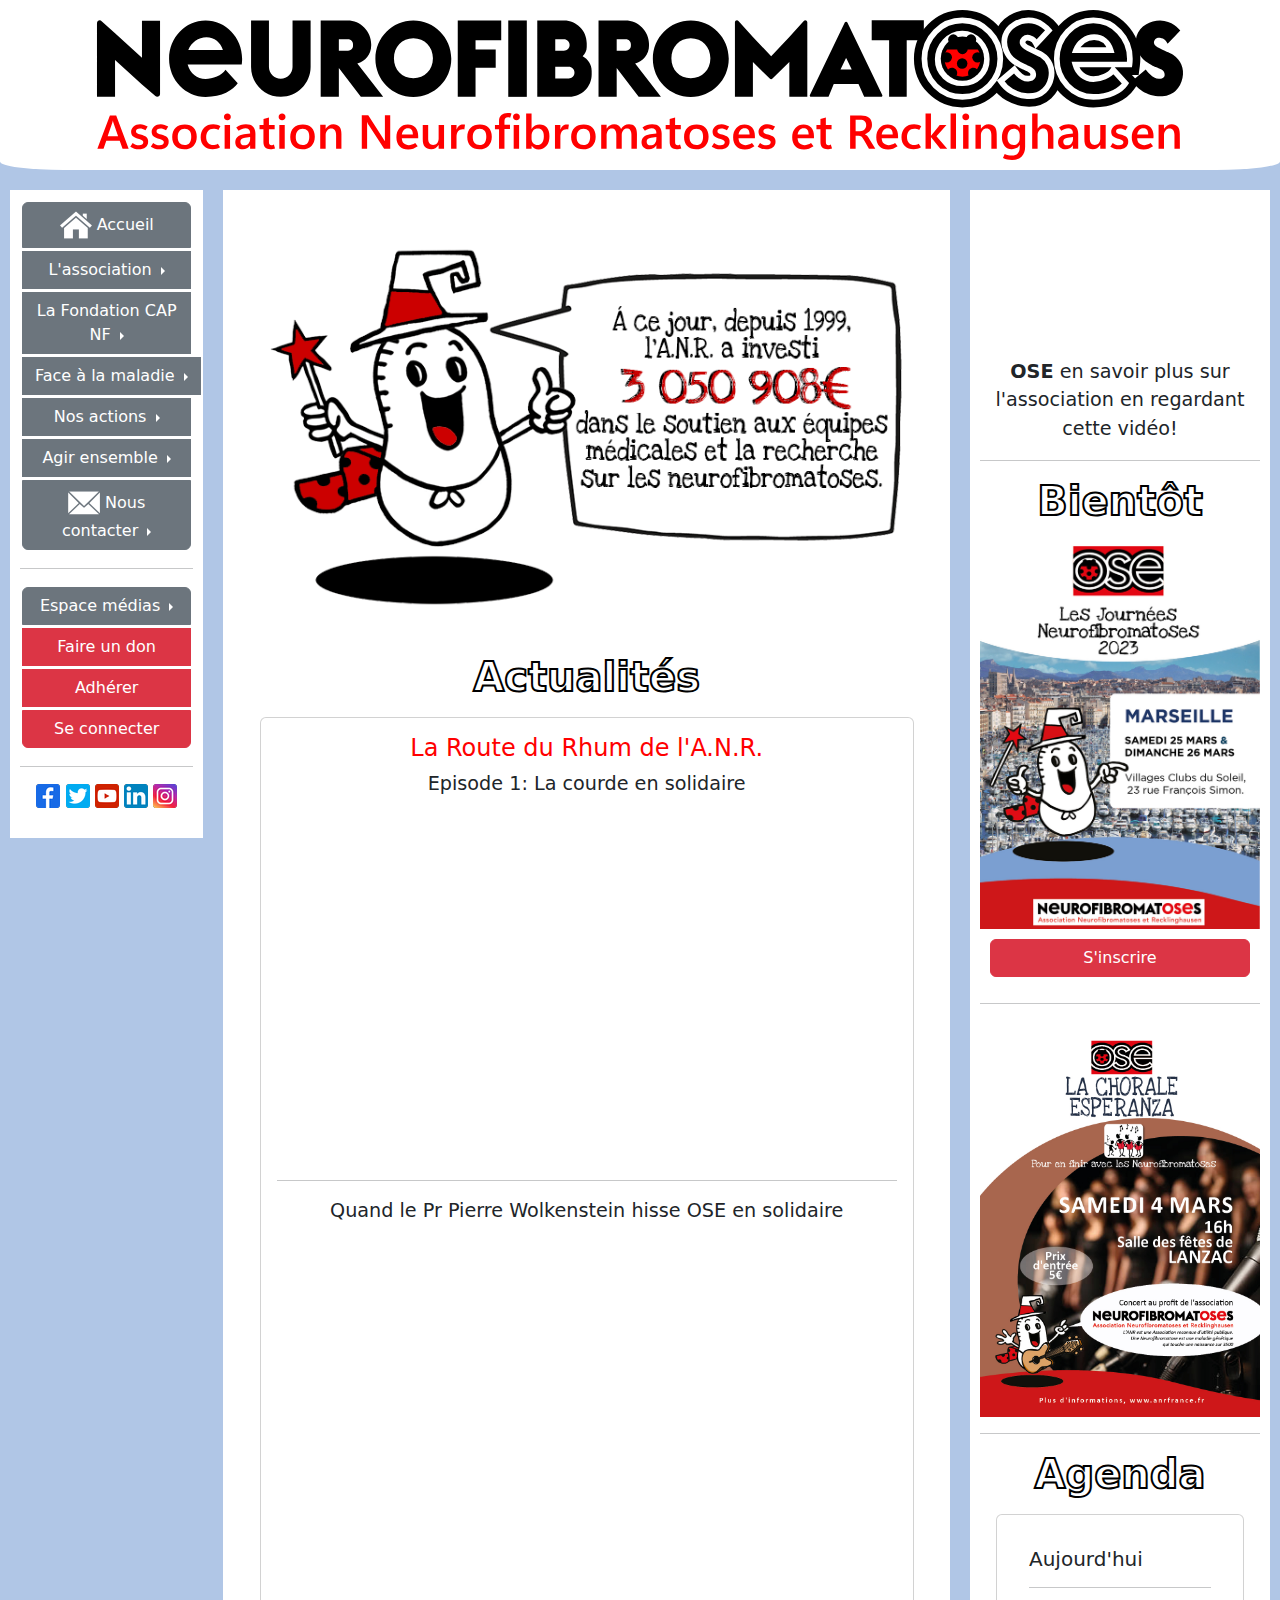
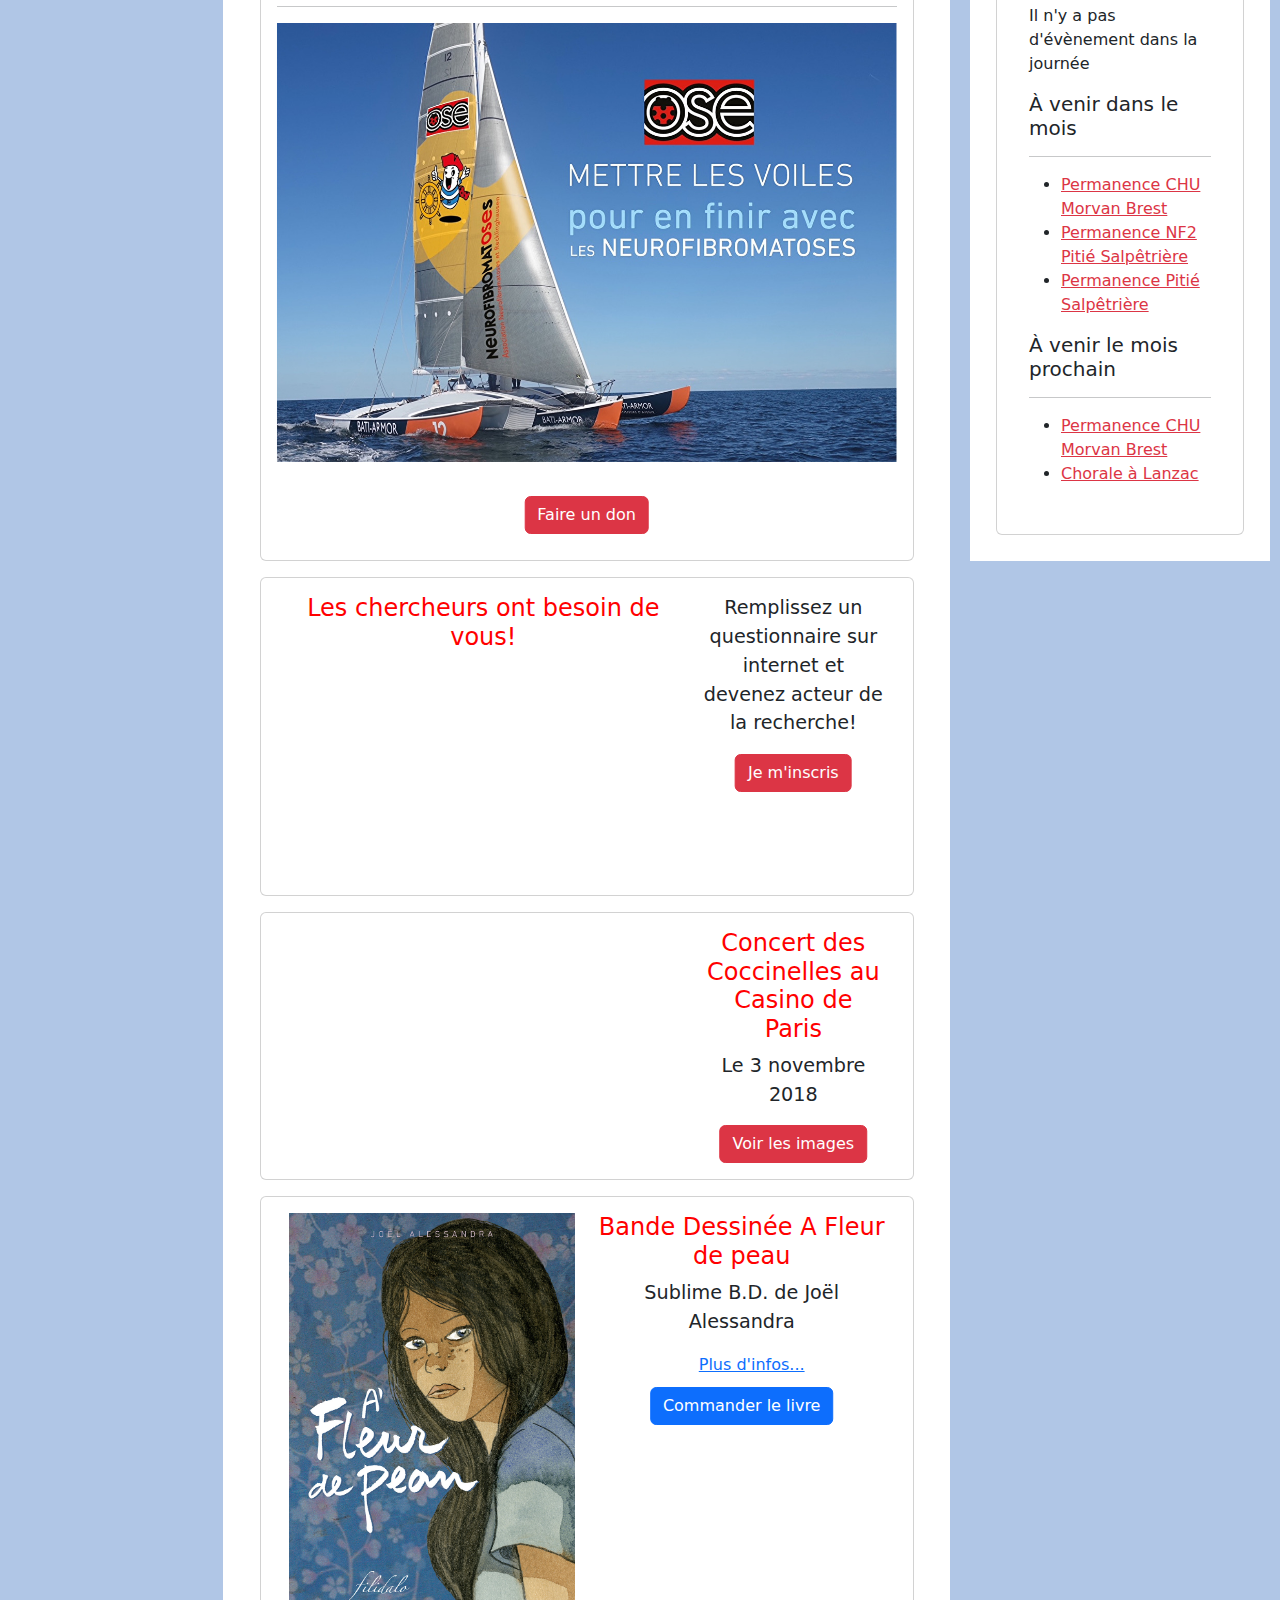
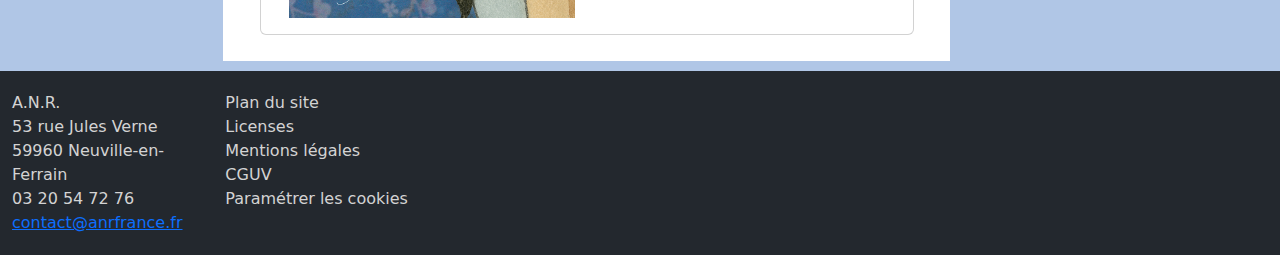
<file: index.html>
<!DOCTYPE html>
<html lang="fr">

<head>
	<meta charset="utf-8">
	<title>Association Neurofibromatoses et Recklinghausen</title>
	<meta name="description" content=
        "L'Association Neurofibromatoses et Recklinghausen (A.N.R.) est née en 1986, 
        créée par des familles touchées par la maladie. 
        Elle a pour but de soutenir les malades, leurs familles et la recherche médicale">
    <link href="bootstrap-5.3.0-alpha1-dist/css/bootstrap.min.css" rel="stylesheet">
	<link rel="stylesheet" type="text/css" href="style.css">
</head>

<body>

	<header class="container-fluid">
		<div class="row justify-content-center">
			<div class="col headerstyle"><img src="graphics/Logo.svg" id="logo"></img></div>
		</div>
	</header>

	<div class="container-fluid">
		<div class="row">
			<div class="col-1 d-none d-xxl-flex"></div>

			<!-- NAVIGATION -->
			<nav class="col-xl-2 colstyle" data-bs-theme="dark">
				<!-- SMALL SCREENS -->
			<div>
			<button class="btn btn-secondary d-xl-none" style="width: 100%;" type="button" 
			data-bs-toggle="offcanvas" data-bs-target="#offcanvasMenu" aria-controls="offcanvasMenu">
				<img src="/graphics/menu-button-of-three-horizontal-lines.png" width="25px" alt="Menu">
			</button>

			<div class="offcanvas offcanvas-start" data-bs-scroll="true" tabindex="-1" 
			id="offcanvasMenu" aria-labelledby="offcanvasMenuLabel">
				<div class="offcanvas-header">
					<h5 class="offcanvas-title" id="offcanvasMenuLabel">Menu</h5>
					<button type="button" class="btn-close" data-bs-dismiss="offcanvas" 
					aria-label="Close"></button>
				</div>
				<div class="offcanvas-body">
					<!-- Première partie boutons navigation -->
					<div class="btn-group-vertical btn-block d-grid" role="group" 
					aria-label="Vertical button group">

						<div class="btn-group" role="group">
							<button class="btn btn-dark" type="button" href="index.html">
								<img src="graphics/home_icon.png">
								Accueil
							</button>
						</div>

						<div class="btn-group dropdown" role="group"> <!-- Bouton L'association -->
							<button class="btn btn-dark dropdown-toggle" type="button" 
							data-bs-toggle="dropdown" aria-expanded="false">
								L'association
							</button>
							<ul class="dropdown-menu">
								<li><a class="dropdown-item" 
								href="quisommesnous.html">
									Qui sommes-nous?
								</a></li>
								<li><a class="dropdown-item" href="#">Notre équipe</a></li>
								<li><a class="dropdown-item" href="#">Status</a></li>
								<li><a class="dropdown-item" href="#">Rapports financiers</a></li>
								<li><a class="dropdown-item" href="#">Rapports d'activité</a></li>
								<li><a class="dropdown-item" href="#">Revue de presse</a></li>
							</ul>
						</div>

						<div class="btn-group dropdown" role="group"> <!-- Bouton La Fondation CAP NF -->
							<button class="btn btn-dark dropdown-toggle text-wrap" type="button" 
							data-bs-toggle="dropdown" aria-expanded="false">
								La Fondation CAP NF
							</button>
							<ul class="dropdown-menu">
								<li><a class="dropdown-item" href="#">La Fondation</a></li>
								<li><a class="dropdown-item" href="#">Compte-rendu Comité Exécutif</a></li>
							</ul>
						</div>

						<div class="btn-group dropdown" role="group"> <!-- Bouton Face à la maladie -->
							<button class="btn btn-dark dropdown-toggle" type="button" 
							data-bs-toggle="dropdown" aria-expanded="false">
								Face à la maladie
							</button>
							<ul class="dropdown-menu">
								<li><a class="dropdown-item" href="#">NF 1</a></li>
								<li><a class="dropdown-item" href="#">NF 2</a></li>
								<li><a class="dropdown-item" href="#">Syndrome de Légius</a></li>
								<li><a class="dropdown-item" href="#">Schwannomatose</a></li>
							</ul>
						</div>

						<div class="btn-group dropdown" role="group"> <!-- Bouton Nos actions -->
							<button class="btn btn-dark dropdown-toggle" type="button" 
							data-bs-toggle="dropdown" aria-expanded="false">
								Nos actions
							</button>
							<ul class="dropdown-menu">
								<li><a class="dropdown-item" href="#">La recherche</a></li>
								<li><a class="dropdown-item" href="#">L'échange</a></li>
								<li><a class="dropdown-item" href="#">L'information</a></li>
							</ul>
						</div>

						<div class="btn-group dropdown" role="group"> <!-- Bouton Agir ensemble -->
							<button class="btn btn-dark dropdown-toggle" type="button" 
							data-bs-toggle="dropdown" aria-expanded="false">
								Agir ensemble
							</button>
							<ul class="dropdown-menu">
								<li><a class="dropdown-item" href="#">Les manifestations</a></li>
								<li><a class="dropdown-item" href="#">M.D.R. Expo</a></li>
								<li><a class="dropdown-item" href="#">Collecte de stylos</a></li>
								<li><a class="dropdown-item" href="#">À fleur de peau</a></li>
								<li><a class="dropdown-item" href="#">OSE avec ton commerçant</a></li>
								<li><a class="dropdown-item" href="#">Nous aider</a></li>
								<li><a class="dropdown-item" href="#">Contribuer</a></li>
								<li><a class="dropdown-item" href="#">Agenda</a></li>
								<li><a class="dropdown-item" href="#">Boutique</a></li>
								<li><a class="dropdown-item" href="#">Photos</a></li>
							</ul>
						</div>

						<div class="btn-group dropdown" role="group"> <!-- Bouton Nous contacter -->
							<button class="btn btn-dark dropdown-toggle text-wrap" type="button" 
							data-bs-toggle="dropdown" aria-expanded="false">
								<img src="graphics/mail_icon.png">
								Nous contacter
							</button>
							<ul class="dropdown-menu">
								<li><a class="dropdown-item" href="#">Nous contacter</a></li>
								<li><a class="dropdown-item" href="#">Collecte de stylos</a></li>
								<li><a class="dropdown-item" href="#">Près de chez vous</a></li>
								<li><a class="dropdown-item" href="#">Référent NF2</a></li>
								<li><a class="dropdown-item" href="#">Référent scolarité</a></li>
								<li><a class="dropdown-item" href="#">Référent scoliose</a></li>
								<li><a class="dropdown-item" href="#">Référent pseudarthrose</a></li>
								<li><a class="dropdown-item" href="#">Référent gliome voies optiques</a></li>
								<li><a class="dropdown-item" href="#">Coordinateurs</a></li>
							</ul>
						</div>

					</div>

					<hr>

					<!-- Deuxième partie boutons navigation -->
					<div class="btn-group-vertical btn-block d-grid" role="group" 
					aria-label="Vertical button group">

						<div class="btn-group dropdown" role="group"> <!-- Bouton Espace médias -->
							<button class="btn btn-dark dropdown-toggle" type="button" 
							data-bs-toggle="dropdown" aria-expanded="false">
								Espace médias
							</button>
							<ul class="dropdown-menu">
								<li><a class="dropdown-item" href="#">Parler de nous</a></li>
								<li><a class="dropdown-item" href="#">Parler des neurofibromatoses</a></li>
							</ul>
						</div>

						<div class="btn-group" role="group"> <!-- Bouton Faire un don -->
							<button class="btn btn-link" type="button">
								Faire un don
							</button>
						</div>

						<div class="btn-group" role="group"> <!-- Bouton Adhérer -->
							<button class="btn btn-link" type="button">
								Adhérer
							</button>
						</div>

						<div class="btn-group" role="group"> <!-- Bouton Se connecter -->
							<button class="btn btn-link" type="button">
								Se connecter
							</button>
						</div>

					</div>

					<hr>

					<!-- Troisième partie réseaux sociaux -->
					<div class="socialmediablock">
						<!-- Facebook -->
						<a href="https://www.facebook.com/Anrfrance/" data-bs-toggle="tooltip"
						data-bs-title="Facebook" type="button" class="socialmediabutton">
							<img src="graphics/social media/ico.facebook.24.color.png">
						</a>

						<!-- Twitter -->
						<a href="https://twitter.com/@ANR_FRANCE" data-bs-toggle="tooltip"
						data-bs-title="Twitter" type="button" class="socialmediabutton">
							<img src="graphics/social media/ico.twitter.24.color.png">
						</a>

						<!-- Youtube -->
						<a href="https://www.youtube.com/channel/UCUmfCQyPslrN73vPo24nqaA/featured"
						data-bs-toggle="tooltip" data-bs-title="YouTube" type="button" 
						class="socialmediabutton">
							<img src="graphics/social media/ico.youtube.24.color.png">
						</a>

						<!-- LinkedIn -->
						<a href="https://linkedin.com/company/association-neurofibromatoses-et-recklinghausen/"
						data-bs-toggle="tooltip" data-bs-title="LinkedIn" type="button" 
						class="socialmediabutton">
							<img src="graphics/social media/ico.linkedin.24.color.png">
						</a>

						<!-- Instagram -->
						<a href="https://instagram.com/anr_france" data-bs-toggle="tooltip"
						data-bs-title="Instagram" type="button" class="socialmediabutton">
							<img src="graphics/social media/ico.instagram.24.color.png">
						</a>
					</div>
				</div>
			</div>
			</div>

				<!-- LARGE SCREENS -->
			<div class="whitebackground d-none d-xl-block">

				<!-- Première partie boutons navigation -->
				<div class="btn-group-vertical btn-block d-none d-xl-block" role="group" 
				aria-label="Vertical button group">

				<div class="btn-group" role="group">
				<button class="btn btn-secondary" type="button" href="index.html">
					<img src="graphics/home_icon.png">
					Accueil
				</button>
				</div>

				<div class="btn-group dropend" role="group"> <!-- Bouton L'association -->
					<button class="btn btn-secondary dropdown-toggle" type="button" 
					data-bs-toggle="dropdown" aria-expanded="false">
						L'association
					</button>
					<ul class="dropdown-menu">
						<li><a class="dropdown-item" 
						href="quisommesnous.html">
							Qui sommes-nous?
						</a></li>
						<li><a class="dropdown-item" href="#">Notre équipe</a></li>
						<li><a class="dropdown-item" href="#">Status</a></li>
						<li><a class="dropdown-item" href="#">Rapports financiers</a></li>
						<li><a class="dropdown-item" href="#">Rapports d'activité</a></li>
						<li><a class="dropdown-item" href="#">Revue de presse</a></li>
					</ul>
				</div>

				<div class="btn-group dropend" role="group"> <!-- Bouton La Fondation CAP NF -->
					<button class="btn btn-secondary dropdown-toggle text-wrap" type="button" 
					data-bs-toggle="dropdown" aria-expanded="false">
						La Fondation CAP NF
					</button>
					<ul class="dropdown-menu">
						<li><a class="dropdown-item" href="#">La Fondation</a></li>
						<li><a class="dropdown-item" href="#">Compte-rendu Comité Exécutif</a></li>
					</ul>
				</div>

				<div class="btn-group dropend" role="group"> <!-- Bouton Face à la maladie -->
					<button class="btn btn-secondary dropdown-toggle" type="button" 
					data-bs-toggle="dropdown" aria-expanded="false">
						Face à la maladie
					</button>
					<ul class="dropdown-menu">
						<li><a class="dropdown-item" href="#">NF 1</a></li>
						<li><a class="dropdown-item" href="#">NF 2</a></li>
						<li><a class="dropdown-item" href="#">Syndrome de Légius</a></li>
						<li><a class="dropdown-item" href="#">Schwannomatose</a></li>
					</ul>
				</div>

				<div class="btn-group dropend" role="group"> <!-- Bouton Nos actions -->
					<button class="btn btn-secondary dropdown-toggle" type="button" 
					data-bs-toggle="dropdown" aria-expanded="false">
						Nos actions
					</button>
					<ul class="dropdown-menu">
						<li><a class="dropdown-item" href="#">La recherche</a></li>
						<li><a class="dropdown-item" href="#">L'échange</a></li>
						<li><a class="dropdown-item" href="#">L'information</a></li>
					</ul>
				</div>

				<div class="btn-group dropend" role="group"> <!-- Bouton Agir ensemble -->
					<button class="btn btn-secondary dropdown-toggle" type="button" 
					data-bs-toggle="dropdown" aria-expanded="false">
						Agir ensemble
					</button>
					<ul class="dropdown-menu">
						<li><a class="dropdown-item" href="#">Les manifestations</a></li>
						<li><a class="dropdown-item" href="#">M.D.R. Expo</a></li>
						<li><a class="dropdown-item" href="#">Collecte de stylos</a></li>
						<li><a class="dropdown-item" href="#">À fleur de peau</a></li>
						<li><a class="dropdown-item" href="#">OSE avec ton commerçant</a></li>
						<li><a class="dropdown-item" href="#">Nous aider</a></li>
						<li><a class="dropdown-item" href="#">Contribuer</a></li>
						<li><a class="dropdown-item" href="#">Agenda</a></li>
						<li><a class="dropdown-item" href="#">Boutique</a></li>
						<li><a class="dropdown-item" href="#">Photos</a></li>
					</ul>
				</div>

				<div class="btn-group dropend" role="group"> <!-- Bouton Nous contacter -->
					<button class="btn btn-secondary dropdown-toggle text-wrap" type="button" 
					data-bs-toggle="dropdown" aria-expanded="false">
						<img src="graphics/mail_icon.png">
						Nous contacter
					</button>
					<ul class="dropdown-menu">
						<li><a class="dropdown-item" href="#">Nous contacter</a></li>
						<li><a class="dropdown-item" href="#">Collecte de stylos</a></li>
						<li><a class="dropdown-item" href="#">Près de chez vous</a></li>
						<li><a class="dropdown-item" href="#">Référent NF2</a></li>
						<li><a class="dropdown-item" href="#">Référent scolarité</a></li>
						<li><a class="dropdown-item" href="#">Référent scoliose</a></li>
						<li><a class="dropdown-item" href="#">Référent pseudarthrose</a></li>
						<li><a class="dropdown-item" href="#">Référent gliome voies optiques</a></li>
						<li><a class="dropdown-item" href="#">Coordinateurs</a></li>
					</ul>
				</div>

				</div>

				<hr class="d-none d-xl-block">

				<!-- Deuxième partie boutons navigation -->
				<div class="btn-group-vertical btn-block d-none d-xl-block" role="group" 
				aria-label="Vertical button group">

				<div class="btn-group dropend" role="group"> <!-- Bouton Espace médias -->
					<button class="btn btn-secondary dropdown-toggle" type="button" 
					data-bs-toggle="dropdown" aria-expanded="false">
						Espace médias
					</button>
					<ul class="dropdown-menu">
						<li><a class="dropdown-item" href="#">Parler de nous</a></li>
						<li><a class="dropdown-item" href="#">Parler des neurofibromatoses</a></li>
					</ul>
				</div>

				<div class="btn-group" role="group"> <!-- Bouton Faire un don -->
					<button class="btn btn-danger" type="button">
						Faire un don
					</button>
				</div>

				<div class="btn-group" role="group"> <!-- Bouton Adhérer -->
					<button class="btn btn-danger" type="button">
						Adhérer
					</button>
				</div>

				<div class="btn-group" role="group"> <!-- Bouton Se connecter -->
					<button class="btn btn-danger" type="button">
						Se connecter
					</button>
				</div>

				</div>

				<hr class="d-none d-xl-block">

				<!-- Troisième partie réseaux sociaux -->
				<div class="socialmediablock d-none d-xl-block">
					<!-- Facebook -->
					<a href="https://www.facebook.com/Anrfrance/" data-bs-toggle="tooltip"
					data-bs-title="Facebook" type="button" class="socialmediabutton">
						<img src="graphics/social media/ico.facebook.24.color.png">
					</a>

					<!-- Twitter -->
					<a href="https://twitter.com/@ANR_FRANCE" data-bs-toggle="tooltip"
					data-bs-title="Twitter" type="button" class="socialmediabutton">
						<img src="graphics/social media/ico.twitter.24.color.png">
					</a>

					<!-- Youtube -->
					<a href="https://www.youtube.com/channel/UCUmfCQyPslrN73vPo24nqaA/featured"
					data-bs-toggle="tooltip" data-bs-title="YouTube" type="button" 
					class="socialmediabutton">
						<img src="graphics/social media/ico.youtube.24.color.png">
					</a>

					<!-- LinkedIn -->
					<a href="https://linkedin.com/company/association-neurofibromatoses-et-recklinghausen/"
					data-bs-toggle="tooltip" data-bs-title="LinkedIn" type="button" 
					class="socialmediabutton">
						<img src="graphics/social media/ico.linkedin.24.color.png">
					</a>

					<!-- Instagram -->
					<a href="https://instagram.com/anr_france" data-bs-toggle="tooltip"
					data-bs-title="Instagram" type="button" class="socialmediabutton">
						<img src="graphics/social media/ico.instagram.24.color.png">
					</a>
				</div>

			</div>
			</nav>

			<!-- MAIN -->
			<main role="main" class="col-md colstyle">

				<div class="main-col whitebackground">
					<img src="graphics/SommeRecherche2022.png" alt="Petit personnage souriant qui 
					dit dans une bulle 'A ce jour, depuis 1999, l'A.N.R. a investi 3 050 908€ dans 
					le soutien aux équipes médicales et la recherche sur les neurofibromatoses'" 
					width="100%" class="position-relative start-50 translate-middle-x">

					<h1 class="main-h1">Actualités</h1>

					<div class="card">
					<h2>La Route du Rhum de l'A.N.R.</h2>
					<p>Episode 1: La courde en solidaire</p>
					<div class="responsive-video-container">
						<iframe width="60%" height="315" src="https://www.youtube.com/embed/akAG1SOwz-g" 
						title="YouTube video player" frameborder="0" allow="accelerometer; autoplay; 
						clipboard-write; encrypted-media; gyroscope; picture-in-picture; web-share" 
						allowfullscreen class="responsive-video"></iframe>
					</div>
					<hr>
					<p>Quand le Pr Pierre Wolkenstein hisse OSE en solidaire</p>
					<div class="responsive-video-container">
						<iframe width="60%" height="315" src="https://www.youtube.com/embed/c5XgU9i1aQA" 
						title="YouTube video player" frameborder="0" allow="accelerometer; autoplay; 
						clipboard-write; encrypted-media; gyroscope; picture-in-picture; web-share" 
						allowfullscreen class="responsive-video"></iframe>
					</div>
					<hr>
					<img src="graphics/OseVoiles.jpg" alt="Un voilier aux couleurs de l'association
					avec à côté l'inscription OSE mettre les voiles pour en finir avec les 
					neurofibromatoses" width="100%" 
					class="position-relative start-50 translate-middle-x">
					<br>
					<div class="button-container">
						<button class="btn btn-danger position-relative start-50 translate-middle-x">
							Faire un don
						</button>
					</div>
					</div>

					<div class="card">
					<div class="container-fluid">
						<div class="row">
							<div class="col">
								<h2>Les chercheurs ont besoin de vous!</h2>
								<div class="responsive-video-container">
									<iframe width="560" height="315" 
									src="https://www.youtube.com/embed/55wX6RMhbVk" 
									title="YouTube video player" frameborder="0" 
									allow="accelerometer; autoplay; clipboard-write; 
									encrypted-media; gyroscope; picture-in-picture; web-share" 
									allowfullscreen class="responsive-video"></iframe>
								</div>
							</div>
							<div class="col-sm-4">
								<p>
									Remplissez un questionnaire sur internet et devenez acteur de la 
									recherche!
								</p>
								<button class="btn btn-danger 
								position-relative start-50 translate-middle-x">
									Je m'inscris
								</button>
							</div>
						</div>
					</div>
					</div>

					<div class="card">
					<div class="container-fluid">
						<div class="row">
							<div class="col">
								<div class="responsive-video-container">
									<iframe width="560" height="315" 
									src="https://www.youtube.com/embed/MKAFHUemMA4" 
									title="YouTube video player" frameborder="0" 
									allow="accelerometer; autoplay; clipboard-write; 
									encrypted-media; gyroscope; picture-in-picture; web-share" 
									allowfullscreen class="responsive-video"></iframe>
								</div>
							</div>
							<div class="col-sm-4">
								<h2>Concert des Coccinelles au Casino de Paris</h2>
								<p>Le 3 novembre 2018</p>
								<button class="btn btn-danger 
								position-relative start-50 translate-middle-x">
									Voir les images
								</button>
							</div>
						</div>
					</div>
					</div>

					<div class="card">
					<div class="container-fluid">
						<div class="row">
							<div class="col">
								<img src="graphics/couvFleur.jpg" 
								alt="Couverture de la bande dessinée A fleur de peau" width="100%">
							</div>
							<div class="col">
								<h2>Bande Dessinée A Fleur de peau</h2>
								<p>Sublime B.D. de Joël Alessandra</p>
								<a href="#" class="info-link">Plus d'infos...</a>
								<br>
								<div class="button-container">
									<button class="btn btn-primary 
									position-relative start-50 translate-middle-x">
										Commander le livre
									</button>
								</div>
							</div>
						</div>
					</div>
					</div>
				</div>

			</main>

			<!-- ASIDE -->
			<aside class="col-lg-3 colstyle">
				<div class="whitebackground">
				
				<div class="responsive-video-container">
					<iframe width="100%" height="300px" src="https://www.youtube.com/embed/uBJnXSZDf6E" 
					title="YouTube video player" frameborder="0" allow="accelerometer; autoplay; 
					clipboard-write; encrypted-media; gyroscope; picture-in-picture; web-share" 
					allowfullscreen class="responsive-video"></iframe>
				</div>
				<p><b>OSE</b> en savoir plus sur l'association en regardant cette vidéo!</p>
				<hr>
				<h1 class="main-h1">Bientôt</h1>
				<img src="graphics/Affiche_JourneesNF.jpg" alt="Affiche pour les Journées 
				Neurofibromatoses 2023, le Samedi 25 Mars et Dimanche 26 Mars aux Villages Clubs du 
				Soleil, 23 rue François Simon à Marseille" width="100%">
				<div class="button-container d-grid gap-2">
					<button class="btn btn-danger">
						S'inscrire
					</button>
				</div>
				<hr>
				<img src="graphics/Affiche_Chorale.jpg" alt="Affiche pour la chorale Esperanza au 
				profit de l'A.N.R., le Samedi 4 Mars à 16h dans la salle des fêtes de Lanzac. Le 
				prix d'entrée est de 5€" width="100%">
				<hr>
				<h1 class="main-h1">Agenda</h1>
				<div class="card" style="margin: 1rem;">
					<div class="card-body">
						<h5 class="card-title">Aujourd'hui</h5>
						<hr>
						<div class="card-text" style="text-align: start; margin-bottom: 1rem;">
							Il n'y a pas d'évènement dans la journée
						</div>
						<h5 class="card-title">À venir dans le mois</h5>
						<hr>
						<ul>
							<div> <!-- Permanence CHU Morvan Brest -->
							<li><a type="link" class="link-danger" 
							data-bs-toggle="modal" data-bs-target="#Modal1">
								Permanence CHU Morvan Brest
							</a></li>

							<div class="modal fade" id="Modal1" tabindex="-1" 
							aria-labelledby="exampleModalLabel" aria-hidden="true">
								<div class="modal-dialog modal-dialog-centered">
									<div class="modal-content">
										<div class="modal-header">
											<h1 class="modal-title fs-5" id="exampleModalLabel">
												Permanence CHU Morvan Brest
											</h1>
											<button type="button" class="btn-close" 
											data-bs-dismiss="modal" aria-label="Close"></button>
										</div>
										<div class="modal-body">
											05/02/2023
										</div>
									</div>
								</div>
							</div>
							</div>

							<div> <!-- Permanence NF2 Pitié Salpêtrière -->
								<li><a type="link" class="link-danger" 
								data-bs-toggle="modal" data-bs-target="#Modal2">
									Permanence NF2 Pitié Salpêtrière
								</a></li>
	
								<div class="modal fade" id="Modal2" tabindex="-1" 
								aria-labelledby="exampleModalLabel" aria-hidden="true">
									<div class="modal-dialog modal-dialog-centered">
										<div class="modal-content">
											<div class="modal-header">
												<h1 class="modal-title fs-5" id="exampleModalLabel">
													Permanence NF2 Pitié Salpêtrière
												</h1>
												<button type="button" class="btn-close" 
												data-bs-dismiss="modal" aria-label="Close"></button>
											</div>
											<div class="modal-body">
												10/02/2023
											</div>
										</div>
									</div>
								</div>
							</div>

							<div> <!-- Permanence Pitié Salpêtrière -->
								<li><a type="link" class="link-danger" 
								data-bs-toggle="modal" data-bs-target="#Modal3">
									Permanence Pitié Salpêtrière
								</a></li>
	
								<div class="modal fade" id="Modal3" tabindex="-1" 
								aria-labelledby="exampleModalLabel" aria-hidden="true">
									<div class="modal-dialog modal-dialog-centered">
										<div class="modal-content">
											<div class="modal-header">
												<h1 class="modal-title fs-5" id="exampleModalLabel">
													Permanence Pitié Salpêtrière
												</h1>
												<button type="button" class="btn-close" 
												data-bs-dismiss="modal" aria-label="Close"></button>
											</div>
											<div class="modal-body">
												14/02/2023
											</div>
										</div>
									</div>
								</div>
							</div>
						</ul>

						<h5 class="card-title">À venir le mois prochain</h5>
						<hr>
						<ul>
							<div> <!-- Permanence CHU Morvan Brest -->
								<li><a type="link" class="link-danger" 
								data-bs-toggle="modal" data-bs-target="#Modal4">
									Permanence CHU Morvan Brest
								</a></li>
	
								<div class="modal fade" id="Modal4" tabindex="-1" 
								aria-labelledby="exampleModalLabel" aria-hidden="true">
									<div class="modal-dialog modal-dialog-centered">
										<div class="modal-content">
											<div class="modal-header">
												<h1 class="modal-title fs-5" id="exampleModalLabel">
													Permanence CHU Morvan Brest
												</h1>
												<button type="button" class="btn-close" 
												data-bs-dismiss="modal" aria-label="Close"></button>
											</div>
											<div class="modal-body">
												02/03/2023
											</div>
										</div>
									</div>
								</div>
							</div>

							<div> <!-- Chorale à Lanzac -->
								<li><a type="link" class="link-danger" 
								data-bs-toggle="modal" data-bs-target="#Modal5">
									Chorale à Lanzac
								</a></li>
	
								<div class="modal fade" id="Modal5" tabindex="-1" 
								aria-labelledby="exampleModalLabel" aria-hidden="true">
									<div class="modal-dialog modal-dialog-centered">
										<div class="modal-content">
											<div class="modal-header">
												<h1 class="modal-title fs-5" id="exampleModalLabel">
													Chorale à Lanzac
												</h1>
												<button type="button" class="btn-close" 
												data-bs-dismiss="modal" aria-label="Close"></button>
											</div>
											<div class="modal-body">
												04/03/2023
											</div>
										</div>
									</div>
								</div>
							</div>
						</ul>
					</div>
				</div>
				

				</div>
			</aside>

			<div class="col-1 d-none d-xxl-flex"></div>
		</div>
	</div>

	<footer class="container-fluid">
		<div class="row">
			<adress class="col">
                A.N.R.<br>
                53 rue Jules Verne<br>
                59960 Neuville-en-Ferrain<br>
                03 20 54 72 76<br>
				<a href="mailto:contact@anrfrance.fr">contact@anrfrance.fr</a>
			</adress>
			<div class="col">
				Plan du site<br>
				Licenses<br>
				Mentions légales<br>
				CGUV<br>
				Paramétrer les cookies
			</div>
			<div class="col-md-8"></div>
		</div>
	</footer>

	<script src="https://cdn.jsdelivr.net/npm/bootstrap@5.3.0-alpha1/dist/js/bootstrap.bundle.min.js" 
	integrity="sha384-w76AqPfDkMBDXo30jS1Sgez6pr3x5MlQ1ZAGC+nuZB+EYdgRZgiwxhTBTkF7CXvN" 
	crossorigin="anonymous"></script>
	<script src="script.js"></script>

</body>
	
</html>
</file>
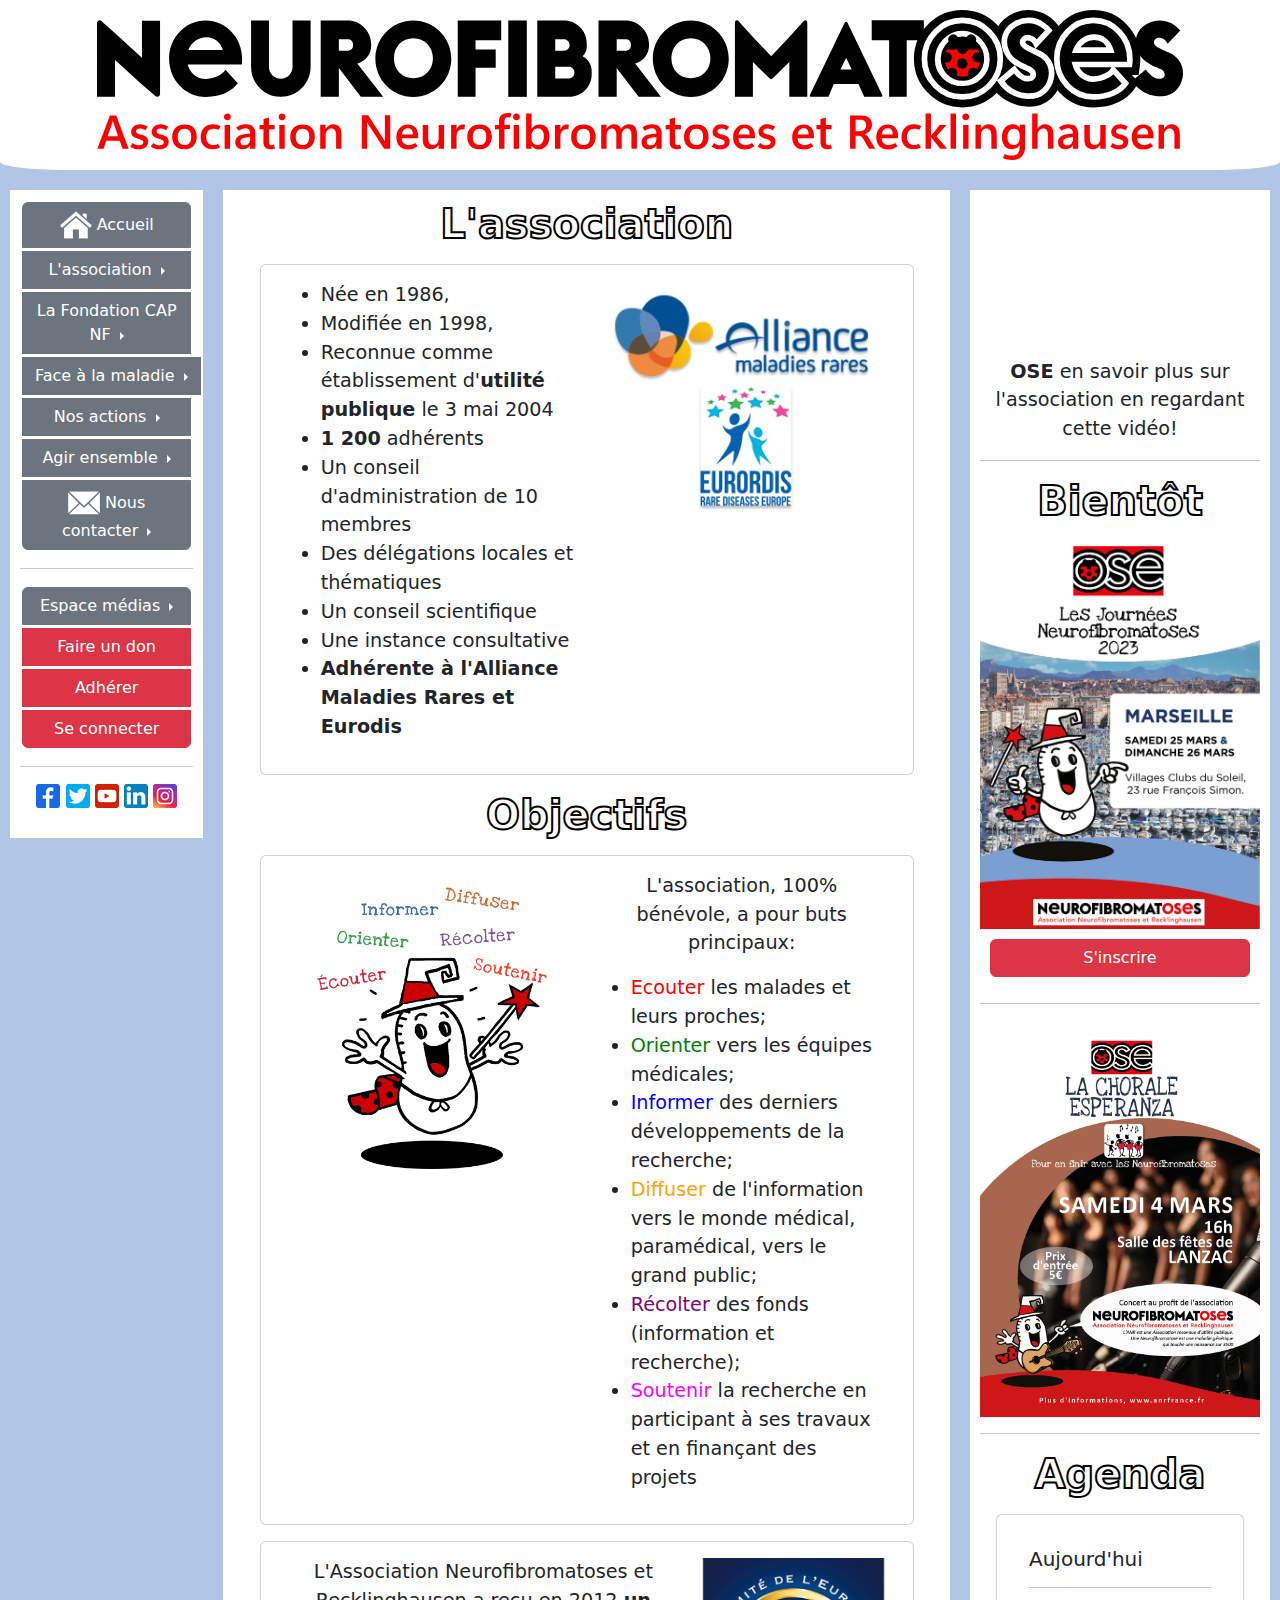
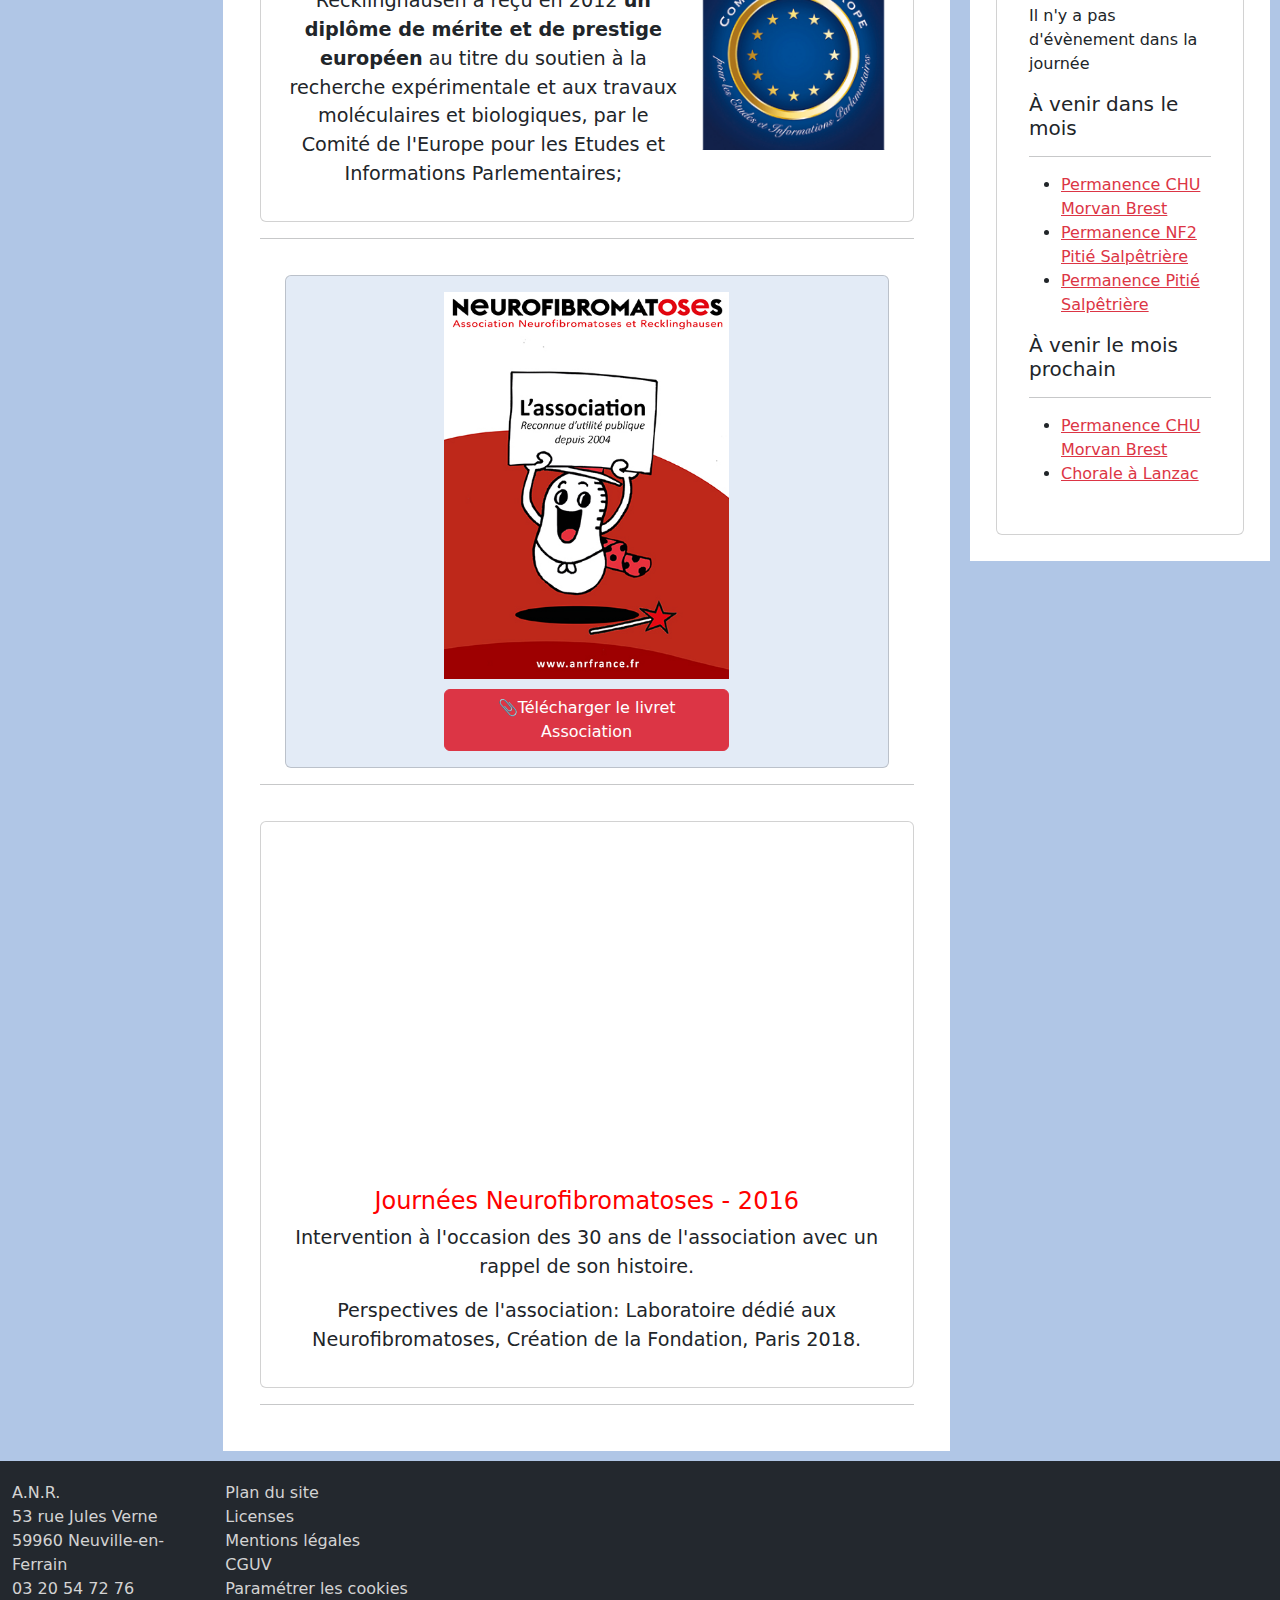
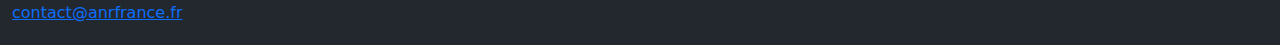
<file: quisommesnous.html>
<!DOCTYPE html>
<html lang="fr">

<head>
	<meta charset="utf-8">
	<title>Association Neurofibromatoses et Recklinghausen</title>
	<meta name="description" content=
        "L'Association Neurofibromatoses et Recklinghausen (A.N.R.) est née en 1986, 
        créée par des familles touchées par la maladie. 
        Elle a pour but de soutenir les malades, leurs familles et la recherche médicale">
    <link href="bootstrap-5.3.0-alpha1-dist/css/bootstrap.min.css" rel="stylesheet">
	<link rel="stylesheet" type="text/css" href="style.css">
</head>

<body>

	<header class="container-fluid">
		<div class="row justify-content-center">
			<div class="col headerstyle"><img src="graphics/Logo.svg" id="logo"></img></div>
		</div>
	</header>

	<div class="container-fluid">
		<div class="row">
			<div class="col-1 d-none d-xxl-flex"></div>

			<!-- NAVIGATION -->
			<nav class="col-xl-2 colstyle" data-bs-theme="dark">
				<!-- SMALL SCREENS -->
			<div>
			<button class="btn btn-secondary d-xl-none" style="width: 100%;" type="button" 
			data-bs-toggle="offcanvas" data-bs-target="#offcanvasMenu" aria-controls="offcanvasMenu">
				<img src="graphics/menu-button-of-three-horizontal-lines.png" width="25px" alt="Menu">
			</button>

			<div class="offcanvas offcanvas-start" data-bs-scroll="true" tabindex="-1" 
			id="offcanvasMenu" aria-labelledby="offcanvasMenuLabel">
				<div class="offcanvas-header">
					<h5 class="offcanvas-title" id="offcanvasMenuLabel">Menu</h5>
					<button type="button" class="btn-close" data-bs-dismiss="offcanvas" 
					aria-label="Close"></button>
				</div>
				<div class="offcanvas-body">
					<!-- Première partie boutons navigation -->
					<div class="btn-group-vertical btn-block d-grid" role="group" 
					aria-label="Vertical button group">

						<div class="btn-group" role="group">
							<button class="btn btn-dark" type="button" href="/index.html">
								<img src="graphics/home_icon.png">
								Accueil
							</button>
						</div>

						<div class="btn-group dropdown" role="group"> <!-- Bouton L'association -->
							<button class="btn btn-dark dropdown-toggle" type="button" 
							data-bs-toggle="dropdown" aria-expanded="false">
								L'association
							</button>
							<ul class="dropdown-menu">
								<li><a class="dropdown-item" 
								href="quisommesnous.html">
									Qui sommes-nous?
								</a></li>
								<li><a class="dropdown-item" href="#">Notre équipe</a></li>
								<li><a class="dropdown-item" href="#">Status</a></li>
								<li><a class="dropdown-item" href="#">Rapports financiers</a></li>
								<li><a class="dropdown-item" href="#">Rapports d'activité</a></li>
								<li><a class="dropdown-item" href="#">Revue de presse</a></li>
							</ul>
						</div>

						<div class="btn-group dropdown" role="group"> <!-- Bouton La Fondation CAP NF -->
							<button class="btn btn-dark dropdown-toggle text-wrap" type="button" 
							data-bs-toggle="dropdown" aria-expanded="false">
								La Fondation CAP NF
							</button>
							<ul class="dropdown-menu">
								<li><a class="dropdown-item" href="#">La Fondation</a></li>
								<li><a class="dropdown-item" href="#">Compte-rendu Comité Exécutif</a></li>
							</ul>
						</div>

						<div class="btn-group dropdown" role="group"> <!-- Bouton Face à la maladie -->
							<button class="btn btn-dark dropdown-toggle" type="button" 
							data-bs-toggle="dropdown" aria-expanded="false">
								Face à la maladie
							</button>
							<ul class="dropdown-menu">
								<li><a class="dropdown-item" href="#">NF 1</a></li>
								<li><a class="dropdown-item" href="#">NF 2</a></li>
								<li><a class="dropdown-item" href="#">Syndrome de Légius</a></li>
								<li><a class="dropdown-item" href="#">Schwannomatose</a></li>
							</ul>
						</div>

						<div class="btn-group dropdown" role="group"> <!-- Bouton Nos actions -->
							<button class="btn btn-dark dropdown-toggle" type="button" 
							data-bs-toggle="dropdown" aria-expanded="false">
								Nos actions
							</button>
							<ul class="dropdown-menu">
								<li><a class="dropdown-item" href="#">La recherche</a></li>
								<li><a class="dropdown-item" href="#">L'échange</a></li>
								<li><a class="dropdown-item" href="#">L'information</a></li>
							</ul>
						</div>

						<div class="btn-group dropdown" role="group"> <!-- Bouton Agir ensemble -->
							<button class="btn btn-dark dropdown-toggle" type="button" 
							data-bs-toggle="dropdown" aria-expanded="false">
								Agir ensemble
							</button>
							<ul class="dropdown-menu">
								<li><a class="dropdown-item" href="#">Les manifestations</a></li>
								<li><a class="dropdown-item" href="#">M.D.R. Expo</a></li>
								<li><a class="dropdown-item" href="#">Collecte de stylos</a></li>
								<li><a class="dropdown-item" href="#">À fleur de peau</a></li>
								<li><a class="dropdown-item" href="#">OSE avec ton commerçant</a></li>
								<li><a class="dropdown-item" href="#">Nous aider</a></li>
								<li><a class="dropdown-item" href="#">Contribuer</a></li>
								<li><a class="dropdown-item" href="#">Agenda</a></li>
								<li><a class="dropdown-item" href="#">Boutique</a></li>
								<li><a class="dropdown-item" href="#">Photos</a></li>
							</ul>
						</div>

						<div class="btn-group dropdown" role="group"> <!-- Bouton Nous contacter -->
							<button class="btn btn-dark dropdown-toggle text-wrap" type="button" 
							data-bs-toggle="dropdown" aria-expanded="false">
								<img src="graphics/mail_icon.png">
								Nous contacter
							</button>
							<ul class="dropdown-menu">
								<li><a class="dropdown-item" href="#">Nous contacter</a></li>
								<li><a class="dropdown-item" href="#">Collecte de stylos</a></li>
								<li><a class="dropdown-item" href="#">Près de chez vous</a></li>
								<li><a class="dropdown-item" href="#">Référent NF2</a></li>
								<li><a class="dropdown-item" href="#">Référent scolarité</a></li>
								<li><a class="dropdown-item" href="#">Référent scoliose</a></li>
								<li><a class="dropdown-item" href="#">Référent pseudarthrose</a></li>
								<li><a class="dropdown-item" href="#">Référent gliome voies optiques</a></li>
								<li><a class="dropdown-item" href="#">Coordinateurs</a></li>
							</ul>
						</div>

					</div>

					<hr>

					<!-- Deuxième partie boutons navigation -->
					<div class="btn-group-vertical btn-block d-grid" role="group" 
					aria-label="Vertical button group">

						<div class="btn-group dropdown" role="group"> <!-- Bouton Espace médias -->
							<button class="btn btn-dark dropdown-toggle" type="button" 
							data-bs-toggle="dropdown" aria-expanded="false">
								Espace médias
							</button>
							<ul class="dropdown-menu">
								<li><a class="dropdown-item" href="#">Parler de nous</a></li>
								<li><a class="dropdown-item" href="#">Parler des neurofibromatoses</a></li>
							</ul>
						</div>

						<div class="btn-group" role="group"> <!-- Bouton Faire un don -->
							<button class="btn btn-link" type="button">
								Faire un don
							</button>
						</div>

						<div class="btn-group" role="group"> <!-- Bouton Adhérer -->
							<button class="btn btn-link" type="button">
								Adhérer
							</button>
						</div>

						<div class="btn-group" role="group"> <!-- Bouton Se connecter -->
							<button class="btn btn-link" type="button">
								Se connecter
							</button>
						</div>

					</div>

					<hr>

					<!-- Troisième partie réseaux sociaux -->
					<div class="socialmediablock">
						<!-- Facebook -->
						<a href="https://www.facebook.com/Anrfrance/" data-bs-toggle="tooltip"
						data-bs-title="Facebook" type="button" class="socialmediabutton">
							<img src="graphics/social media/ico.facebook.24.color.png">
						</a>

						<!-- Twitter -->
						<a href="https://twitter.com/@ANR_FRANCE" data-bs-toggle="tooltip"
						data-bs-title="Twitter" type="button" class="socialmediabutton">
							<img src="graphics/social media/ico.twitter.24.color.png">
						</a>

						<!-- Youtube -->
						<a href="https://www.youtube.com/channel/UCUmfCQyPslrN73vPo24nqaA/featured"
						data-bs-toggle="tooltip" data-bs-title="YouTube" type="button" 
						class="socialmediabutton">
							<img src="graphics/social media/ico.youtube.24.color.png">
						</a>

						<!-- LinkedIn -->
						<a href="https://linkedin.com/company/association-neurofibromatoses-et-recklinghausen/"
						data-bs-toggle="tooltip" data-bs-title="LinkedIn" type="button" 
						class="socialmediabutton">
							<img src="graphics/social media/ico.linkedin.24.color.png">
						</a>

						<!-- Instagram -->
						<a href="https://instagram.com/anr_france" data-bs-toggle="tooltip"
						data-bs-title="Instagram" type="button" class="socialmediabutton">
							<img src="graphics/social media/ico.instagram.24.color.png">
						</a>
					</div>
				</div>
			</div>
			</div>

				<!-- LARGE SCREENS -->
			<div class="whitebackground d-none d-xl-block">

				<!-- Première partie boutons navigation -->
				<div class="btn-group-vertical btn-block d-none d-xl-block" role="group" 
				aria-label="Vertical button group">

				<div class="btn-group" role="group">
				<button class="btn btn-secondary" type="button" href="/index.html">
					<img src="graphics/home_icon.png">
					Accueil
				</button>
				</div>

				<div class="btn-group dropend" role="group"> <!-- Bouton L'association -->
					<button class="btn btn-secondary dropdown-toggle" type="button" 
					data-bs-toggle="dropdown" aria-expanded="false">
						L'association
					</button>
					<ul class="dropdown-menu">
						<li><a class="dropdown-item" 
						href="quisommesnous.html">
							Qui sommes-nous?
						</a></li>
						<li><a class="dropdown-item" href="#">Notre équipe</a></li>
						<li><a class="dropdown-item" href="#">Status</a></li>
						<li><a class="dropdown-item" href="#">Rapports financiers</a></li>
						<li><a class="dropdown-item" href="#">Rapports d'activité</a></li>
						<li><a class="dropdown-item" href="#">Revue de presse</a></li>
					</ul>
				</div>

				<div class="btn-group dropend" role="group"> <!-- Bouton La Fondation CAP NF -->
					<button class="btn btn-secondary dropdown-toggle text-wrap" type="button" 
					data-bs-toggle="dropdown" aria-expanded="false">
						La Fondation CAP NF
					</button>
					<ul class="dropdown-menu">
						<li><a class="dropdown-item" href="#">La Fondation</a></li>
						<li><a class="dropdown-item" href="#">Compte-rendu Comité Exécutif</a></li>
					</ul>
				</div>

				<div class="btn-group dropend" role="group"> <!-- Bouton Face à la maladie -->
					<button class="btn btn-secondary dropdown-toggle" type="button" 
					data-bs-toggle="dropdown" aria-expanded="false">
						Face à la maladie
					</button>
					<ul class="dropdown-menu">
						<li><a class="dropdown-item" href="#">NF 1</a></li>
						<li><a class="dropdown-item" href="#">NF 2</a></li>
						<li><a class="dropdown-item" href="#">Syndrome de Légius</a></li>
						<li><a class="dropdown-item" href="#">Schwannomatose</a></li>
					</ul>
				</div>

				<div class="btn-group dropend" role="group"> <!-- Bouton Nos actions -->
					<button class="btn btn-secondary dropdown-toggle" type="button" 
					data-bs-toggle="dropdown" aria-expanded="false">
						Nos actions
					</button>
					<ul class="dropdown-menu">
						<li><a class="dropdown-item" href="#">La recherche</a></li>
						<li><a class="dropdown-item" href="#">L'échange</a></li>
						<li><a class="dropdown-item" href="#">L'information</a></li>
					</ul>
				</div>

				<div class="btn-group dropend" role="group"> <!-- Bouton Agir ensemble -->
					<button class="btn btn-secondary dropdown-toggle" type="button" 
					data-bs-toggle="dropdown" aria-expanded="false">
						Agir ensemble
					</button>
					<ul class="dropdown-menu">
						<li><a class="dropdown-item" href="#">Les manifestations</a></li>
						<li><a class="dropdown-item" href="#">M.D.R. Expo</a></li>
						<li><a class="dropdown-item" href="#">Collecte de stylos</a></li>
						<li><a class="dropdown-item" href="#">À fleur de peau</a></li>
						<li><a class="dropdown-item" href="#">OSE avec ton commerçant</a></li>
						<li><a class="dropdown-item" href="#">Nous aider</a></li>
						<li><a class="dropdown-item" href="#">Contribuer</a></li>
						<li><a class="dropdown-item" href="#">Agenda</a></li>
						<li><a class="dropdown-item" href="#">Boutique</a></li>
						<li><a class="dropdown-item" href="#">Photos</a></li>
					</ul>
				</div>

				<div class="btn-group dropend" role="group"> <!-- Bouton Nous contacter -->
					<button class="btn btn-secondary dropdown-toggle text-wrap" type="button" 
					data-bs-toggle="dropdown" aria-expanded="false">
						<img src="graphics/mail_icon.png">
						Nous contacter
					</button>
					<ul class="dropdown-menu">
						<li><a class="dropdown-item" href="#">Nous contacter</a></li>
						<li><a class="dropdown-item" href="#">Collecte de stylos</a></li>
						<li><a class="dropdown-item" href="#">Près de chez vous</a></li>
						<li><a class="dropdown-item" href="#">Référent NF2</a></li>
						<li><a class="dropdown-item" href="#">Référent scolarité</a></li>
						<li><a class="dropdown-item" href="#">Référent scoliose</a></li>
						<li><a class="dropdown-item" href="#">Référent pseudarthrose</a></li>
						<li><a class="dropdown-item" href="#">Référent gliome voies optiques</a></li>
						<li><a class="dropdown-item" href="#">Coordinateurs</a></li>
					</ul>
				</div>

				</div>

				<hr class="d-none d-xl-block">

				<!-- Deuxième partie boutons navigation -->
				<div class="btn-group-vertical btn-block d-none d-xl-block" role="group" 
				aria-label="Vertical button group">

				<div class="btn-group dropend" role="group"> <!-- Bouton Espace médias -->
					<button class="btn btn-secondary dropdown-toggle" type="button" 
					data-bs-toggle="dropdown" aria-expanded="false">
						Espace médias
					</button>
					<ul class="dropdown-menu">
						<li><a class="dropdown-item" href="#">Parler de nous</a></li>
						<li><a class="dropdown-item" href="#">Parler des neurofibromatoses</a></li>
					</ul>
				</div>

				<div class="btn-group" role="group"> <!-- Bouton Faire un don -->
					<button class="btn btn-danger" type="button">
						Faire un don
					</button>
				</div>

				<div class="btn-group" role="group"> <!-- Bouton Adhérer -->
					<button class="btn btn-danger" type="button">
						Adhérer
					</button>
				</div>

				<div class="btn-group" role="group"> <!-- Bouton Se connecter -->
					<button class="btn btn-danger" type="button">
						Se connecter
					</button>
				</div>

				</div>

				<hr class="d-none d-xl-block">

				<!-- Troisième partie réseaux sociaux -->
				<div class="socialmediablock d-none d-xl-block">
					<!-- Facebook -->
					<a href="https://www.facebook.com/Anrfrance/" data-bs-toggle="tooltip"
					data-bs-title="Facebook" type="button" class="socialmediabutton">
						<img src="graphics/social media/ico.facebook.24.color.png">
					</a>

					<!-- Twitter -->
					<a href="https://twitter.com/@ANR_FRANCE" data-bs-toggle="tooltip"
					data-bs-title="Twitter" type="button" class="socialmediabutton">
						<img src="graphics/social media/ico.twitter.24.color.png">
					</a>

					<!-- Youtube -->
					<a href="https://www.youtube.com/channel/UCUmfCQyPslrN73vPo24nqaA/featured"
					data-bs-toggle="tooltip" data-bs-title="YouTube" type="button" 
					class="socialmediabutton">
						<img src="graphics/social media/ico.youtube.24.color.png">
					</a>

					<!-- LinkedIn -->
					<a href="https://linkedin.com/company/association-neurofibromatoses-et-recklinghausen/"
					data-bs-toggle="tooltip" data-bs-title="LinkedIn" type="button" 
					class="socialmediabutton">
						<img src="graphics/social media/ico.linkedin.24.color.png">
					</a>

					<!-- Instagram -->
					<a href="https://instagram.com/anr_france" data-bs-toggle="tooltip"
					data-bs-title="Instagram" type="button" class="socialmediabutton">
						<img src="graphics/social media/ico.instagram.24.color.png">
					</a>
				</div>

			</div>
			</nav>

			<!-- MAIN -->
			<main role="main" class="col-md colstyle">

				<div class="main-col whitebackground">

					<h1 class="main-h1">L'association</h1>
					<div class="card">
						<div class="container-fluid">
							<div class="row">
								<div class="col">
									<ul>
										<li class="p-style">Née en 1986,</li>
										<li class="p-style">Modifiée en 1998,</li>
										<li class="p-style">
											Reconnue comme établissement d'<b>utilité publique</b> 
											le 3 mai 2004
										</li>
										<li class="p-style"><b>1 200</b> adhérents</li>
										<li class="p-style">Un conseil d'administration de 10 membres</li>
										<li class="p-style">Des délégations locales et thématiques</li>
										<li class="p-style">Un conseil scientifique</li>
										<li class="p-style">Une instance consultative</li>
										<li class="p-style">
											<b>Adhérente à l'Alliance Maladies Rares et Eurodis</b>
										</li>
									</ul>
								</div>
								<div class="col-sm">
									<img src="graphics/visuel_amr_eurordis.png" alt="Logos de 
									l'Alliance Maladies Rares et d'Eurodis (Rare Diseases Europe)"
									width="100%">
								</div>
							</div>
						</div>
					</div>

					<h1 class="main-h1">Objectifs</h1>
					<div class="card">
						<div class="container-fluid">
							<div class="row">
								<div class="col">
									<img src="graphics/MageInforme.png" alt="La mascotte de 
									l'association, un petit personnage souriant habillé en magicien 
									avec une cape à motif coccinelle, avec au dessus les mots 
									'Diffuser', 'Informer', 'Orienter', 'Récolter', 'Ecouter' et 
									'Soutenir'" width="100%">
								</div>
								<div class="col-sm">
									<p>L'association, 100% bénévole, a pour buts principaux:</p>
									<ul>
										<li class="p-style">
											<div class="pred">Ecouter</div> 
											les malades et leurs proches;
										</li>
										<li class="p-style">
											<div class="pgreen">Orienter</div> 
											vers les équipes médicales;
										</li>
										<li class="p-style">
											<div class="pblue">Informer</div> 
											des derniers développements de la recherche;
										</li>
										<li class="p-style">
											<div class="porange">Diffuser</div> de l'information vers le monde médical, 
											paramédical, vers le grand public;
										</li>
										<li class="p-style">
											<div class="ppurple">Récolter</div> 
											des fonds (information et recherche);
										</li>
										<li class="p-style">
											<div class="ppink">Soutenir</div> 
											la recherche en participant à ses travaux et en
											finançant des projets
										</li>
									</ul>
								</div>
							</div>
						</div>
					</div>

					<div class="card">
						<div class="container-fluid">
							<div class="row">
								<div class="col">
									<p>L'Association Neurofibromatoses et Recklinghausen a reçu en 
									2012 <b>un diplôme de mérite et de prestige européen</b> au 
									titre du soutien à la recherche expérimentale et aux travaux 
									moléculaires et biologiques, par le Comité de l'Europe pour les 
									Etudes et Informations Parlementaires;</p>
								</div>
								<div class="col-sm-4">
									<img src="graphics/LOGO-COMITÉ-DE-L'EUROPE.png" alt="Logo du 
									Comité de l'Europe pour les Etudes et Informations Parlementaires"
									width="100%">
								</div>
							</div>
						</div>
					</div>

					<hr style="padding: 10px;">

					<div class="card" style="margin-left: 25px; margin-right: 25px; background-color: rgba(176, 198, 230, 0.35);">
						<img src="graphics/livret.jpg" alt="Couverture du livret 
						Association" class="couvlivret">
						<button class="btn btn-danger btn-livret" type="button" 
						href="https://site.assoconnect.com/services/storage?type=document&id=838582&secret=xcvHbMJ18m4kCBPC0vi1elGMAXLOVAJHifocgH8d&timestamp=1588151344&download=1">
							📎Télécharger le livret Association
						</button>
					</div>

					<hr style="padding: 10px;">

					<div class="card">
						<div class="responsive-video-container">
							<iframe width="560" height="315" src="https://www.youtube.com/embed/hucc_ByJR6Y" 
							title="YouTube video player" frameborder="0" 
							allow="accelerometer; autoplay; clipboard-write; encrypted-media; 
							gyroscope; picture-in-picture; web-share" 
							allowfullscreen class="responsive-video"></iframe>
						</div>
						<div class="col-sm">
							<h2>Journées Neurofibromatoses - 2016</h2>
							<p>Intervention à l'occasion des 30 ans de l'association avec un rappel 
							de son histoire.</p>
							<p>Perspectives de l'association: Laboratoire dédié aux 
							Neurofibromatoses, Création de la Fondation, Paris 2018.</p>
						</div>
					</div>

					<hr style="padding: 10px;">

				</div>

			</main>

			<!-- ASIDE -->
			<aside class="col-lg-3 colstyle">
				<div class="whitebackground">
				
				<div class="responsive-video-container">
					<iframe width="100%" height="300px" src="https://www.youtube.com/embed/uBJnXSZDf6E" 
					title="YouTube video player" frameborder="0" allow="accelerometer; autoplay; 
					clipboard-write; encrypted-media; gyroscope; picture-in-picture; web-share" 
					allowfullscreen class="responsive-video"></iframe>
				</div>
				<p><b>OSE</b> en savoir plus sur l'association en regardant cette vidéo!</p>
				<hr>
				<h1 class="main-h1">Bientôt</h1>
				<img src="graphics/Affiche_JourneesNF.jpg" alt="Affiche pour les Journées 
				Neurofibromatoses 2023, le Samedi 25 Mars et Dimanche 26 Mars aux Villages Clubs du 
				Soleil, 23 rue François Simon à Marseille" width="100%">
				<div class="button-container d-grid gap-2">
					<button class="btn btn-danger">
						S'inscrire
					</button>
				</div>
				<hr>
				<img src="graphics/Affiche_Chorale.jpg" alt="Affiche pour la chorale Esperanza au 
				profit de l'A.N.R., le Samedi 4 Mars à 16h dans la salle des fêtes de Lanzac. Le 
				prix d'entrée est de 5€" width="100%">
				<hr>
				<h1 class="main-h1">Agenda</h1>
				<div class="card" style="margin: 1rem;">
					<div class="card-body">
						<h5 class="card-title">Aujourd'hui</h5>
						<hr>
						<div class="card-text" style="text-align: start; margin-bottom: 1rem;">
							Il n'y a pas d'évènement dans la journée
						</div>
						<h5 class="card-title">À venir dans le mois</h5>
						<hr>
						<ul>
							<div> <!-- Permanence CHU Morvan Brest -->
							<li><a type="link" class="link-danger" 
							data-bs-toggle="modal" data-bs-target="#Modal1">
								Permanence CHU Morvan Brest
							</a></li>

							<div class="modal fade" id="Modal1" tabindex="-1" 
							aria-labelledby="exampleModalLabel" aria-hidden="true">
								<div class="modal-dialog modal-dialog-centered">
									<div class="modal-content">
										<div class="modal-header">
											<h1 class="modal-title fs-5" id="exampleModalLabel">
												Permanence CHU Morvan Brest
											</h1>
											<button type="button" class="btn-close" 
											data-bs-dismiss="modal" aria-label="Close"></button>
										</div>
										<div class="modal-body">
											05/02/2023
										</div>
									</div>
								</div>
							</div>
							</div>

							<div> <!-- Permanence NF2 Pitié Salpêtrière -->
								<li><a type="link" class="link-danger" 
								data-bs-toggle="modal" data-bs-target="#Modal2">
									Permanence NF2 Pitié Salpêtrière
								</a></li>
	
								<div class="modal fade" id="Modal2" tabindex="-1" 
								aria-labelledby="exampleModalLabel" aria-hidden="true">
									<div class="modal-dialog modal-dialog-centered">
										<div class="modal-content">
											<div class="modal-header">
												<h1 class="modal-title fs-5" id="exampleModalLabel">
													Permanence NF2 Pitié Salpêtrière
												</h1>
												<button type="button" class="btn-close" 
												data-bs-dismiss="modal" aria-label="Close"></button>
											</div>
											<div class="modal-body">
												10/02/2023
											</div>
										</div>
									</div>
								</div>
							</div>

							<div> <!-- Permanence Pitié Salpêtrière -->
								<li><a type="link" class="link-danger" 
								data-bs-toggle="modal" data-bs-target="#Modal3">
									Permanence Pitié Salpêtrière
								</a></li>
	
								<div class="modal fade" id="Modal3" tabindex="-1" 
								aria-labelledby="exampleModalLabel" aria-hidden="true">
									<div class="modal-dialog modal-dialog-centered">
										<div class="modal-content">
											<div class="modal-header">
												<h1 class="modal-title fs-5" id="exampleModalLabel">
													Permanence Pitié Salpêtrière
												</h1>
												<button type="button" class="btn-close" 
												data-bs-dismiss="modal" aria-label="Close"></button>
											</div>
											<div class="modal-body">
												14/02/2023
											</div>
										</div>
									</div>
								</div>
							</div>
						</ul>

						<h5 class="card-title">À venir le mois prochain</h5>
						<hr>
						<ul>
							<div> <!-- Permanence CHU Morvan Brest -->
								<li><a type="link" class="link-danger" 
								data-bs-toggle="modal" data-bs-target="#Modal4">
									Permanence CHU Morvan Brest
								</a></li>
	
								<div class="modal fade" id="Modal4" tabindex="-1" 
								aria-labelledby="exampleModalLabel" aria-hidden="true">
									<div class="modal-dialog modal-dialog-centered">
										<div class="modal-content">
											<div class="modal-header">
												<h1 class="modal-title fs-5" id="exampleModalLabel">
													Permanence CHU Morvan Brest
												</h1>
												<button type="button" class="btn-close" 
												data-bs-dismiss="modal" aria-label="Close"></button>
											</div>
											<div class="modal-body">
												02/03/2023
											</div>
										</div>
									</div>
								</div>
							</div>

							<div> <!-- Chorale à Lanzac -->
								<li><a type="link" class="link-danger" 
								data-bs-toggle="modal" data-bs-target="#Modal5">
									Chorale à Lanzac
								</a></li>
	
								<div class="modal fade" id="Modal5" tabindex="-1" 
								aria-labelledby="exampleModalLabel" aria-hidden="true">
									<div class="modal-dialog modal-dialog-centered">
										<div class="modal-content">
											<div class="modal-header">
												<h1 class="modal-title fs-5" id="exampleModalLabel">
													Chorale à Lanzac
												</h1>
												<button type="button" class="btn-close" 
												data-bs-dismiss="modal" aria-label="Close"></button>
											</div>
											<div class="modal-body">
												04/03/2023
											</div>
										</div>
									</div>
								</div>
							</div>
						</ul>
					</div>
				</div>
				

				</div>
			</aside>

			<div class="col-1 d-none d-xxl-flex"></div>
		</div>
	</div>

	<footer class="container-fluid">
		<div class="row">
			<adress class="col">
                A.N.R.<br>
                53 rue Jules Verne<br>
                59960 Neuville-en-Ferrain<br>
                03 20 54 72 76<br>
				<a href="mailto:contact@anrfrance.fr">contact@anrfrance.fr</a>
			</adress>
			<div class="col">
				Plan du site<br>
				Licenses<br>
				Mentions légales<br>
				CGUV<br>
				Paramétrer les cookies
			</div>
			<div class="col-md-8"></div>
		</div>
	</footer>

	<script src="https://cdn.jsdelivr.net/npm/bootstrap@5.3.0-alpha1/dist/js/bootstrap.bundle.min.js" 
	integrity="sha384-w76AqPfDkMBDXo30jS1Sgez6pr3x5MlQ1ZAGC+nuZB+EYdgRZgiwxhTBTkF7CXvN" 
	crossorigin="anonymous"></script>
	<script src="script.js"></script>

</body>
	
</html>
</file>
<file: style.css>
html, body {
  min-height: 100%;
}

body {
  background-color: rgb(176, 198, 230);
}

#logo {
  display: flex;
  height: 150px;
  width: 100%;
}

.headerstyle {
  background-color: white;
  border-radius: 0% 0% 5% 5%;
  padding: 10px;
  margin-bottom: 10px;
}

.colstyle {
  padding: 10px;
}

.whitebackground {
  background-color: white;
  padding: 10px;
}

nav {
  width: 100%;
}

.btn-group {
  padding: 2px;
}

.socialmediablock {
  display: block;
  width: 100%;
  text-align: center;
  margin-bottom: 20px;
}

.socialmediabutton {
  display: inline-block;
}

.main-col {
  padding-left: 5%;
  padding-right: 5%;
}

.info-link {
  position: relative;
  padding-left: 35%;
}

.card {
  padding: 1rem;
  margin-top: 1rem;
  margin-bottom: 1rem;
}

.responsive-video-container {
  position: relative;
  overflow: hidden;
  width: 100%;
  padding-top: 56.25%;
}

.responsive-video {
  position: absolute;
  top: 0;
  left: 0;
  right: 0;
  bottom: 0;
  width: 100%;
  height: 100%;
}

.couvlivret {
  width: 50%;
  display: block;
  margin-left: auto;
  margin-right: auto;
}

@media screen and (max-width: 600px) {
  .couvlivret {
    width: 100%;
  }
}
h1, h2, p {
  text-align: center;
}

.main-h1 {
  color: white;
  font-weight: bold;
  -webkit-text-stroke: 2px black;
}

h2 {
  font-size: x-large;
  color: red;
}

p, .p-style {
  font-size: larger;
}

.pred, .porange, .pgreen, .pblue, .ppurple, .ppink {
  display: inline;
}

.pred {
  color: red;
}

.porange {
  color: orange;
}

.pgreen {
  color: green;
}

.pblue {
  color: blue;
}

.ppurple {
  color: purple;
}

.ppink {
  color: fuchsia;
}

.button-container {
  padding: 10px;
}

.btn-group-smallscreen {
  width: 100%;
}

.btn-livret {
  margin-top: 10px;
  width: 50%;
  display: block;
  margin-left: auto;
  margin-right: auto;
}

@media screen and (max-width: 600px) {
  .btn-livret {
    width: 100%;
  }
}
footer {
  bottom: 0;
  background-color: rgba(0, 0, 0, 0.8);
  color: lightgrey;
  padding: 20px;
  width: 100%;
}/*# sourceMappingURL=style.css.map */
</file>
